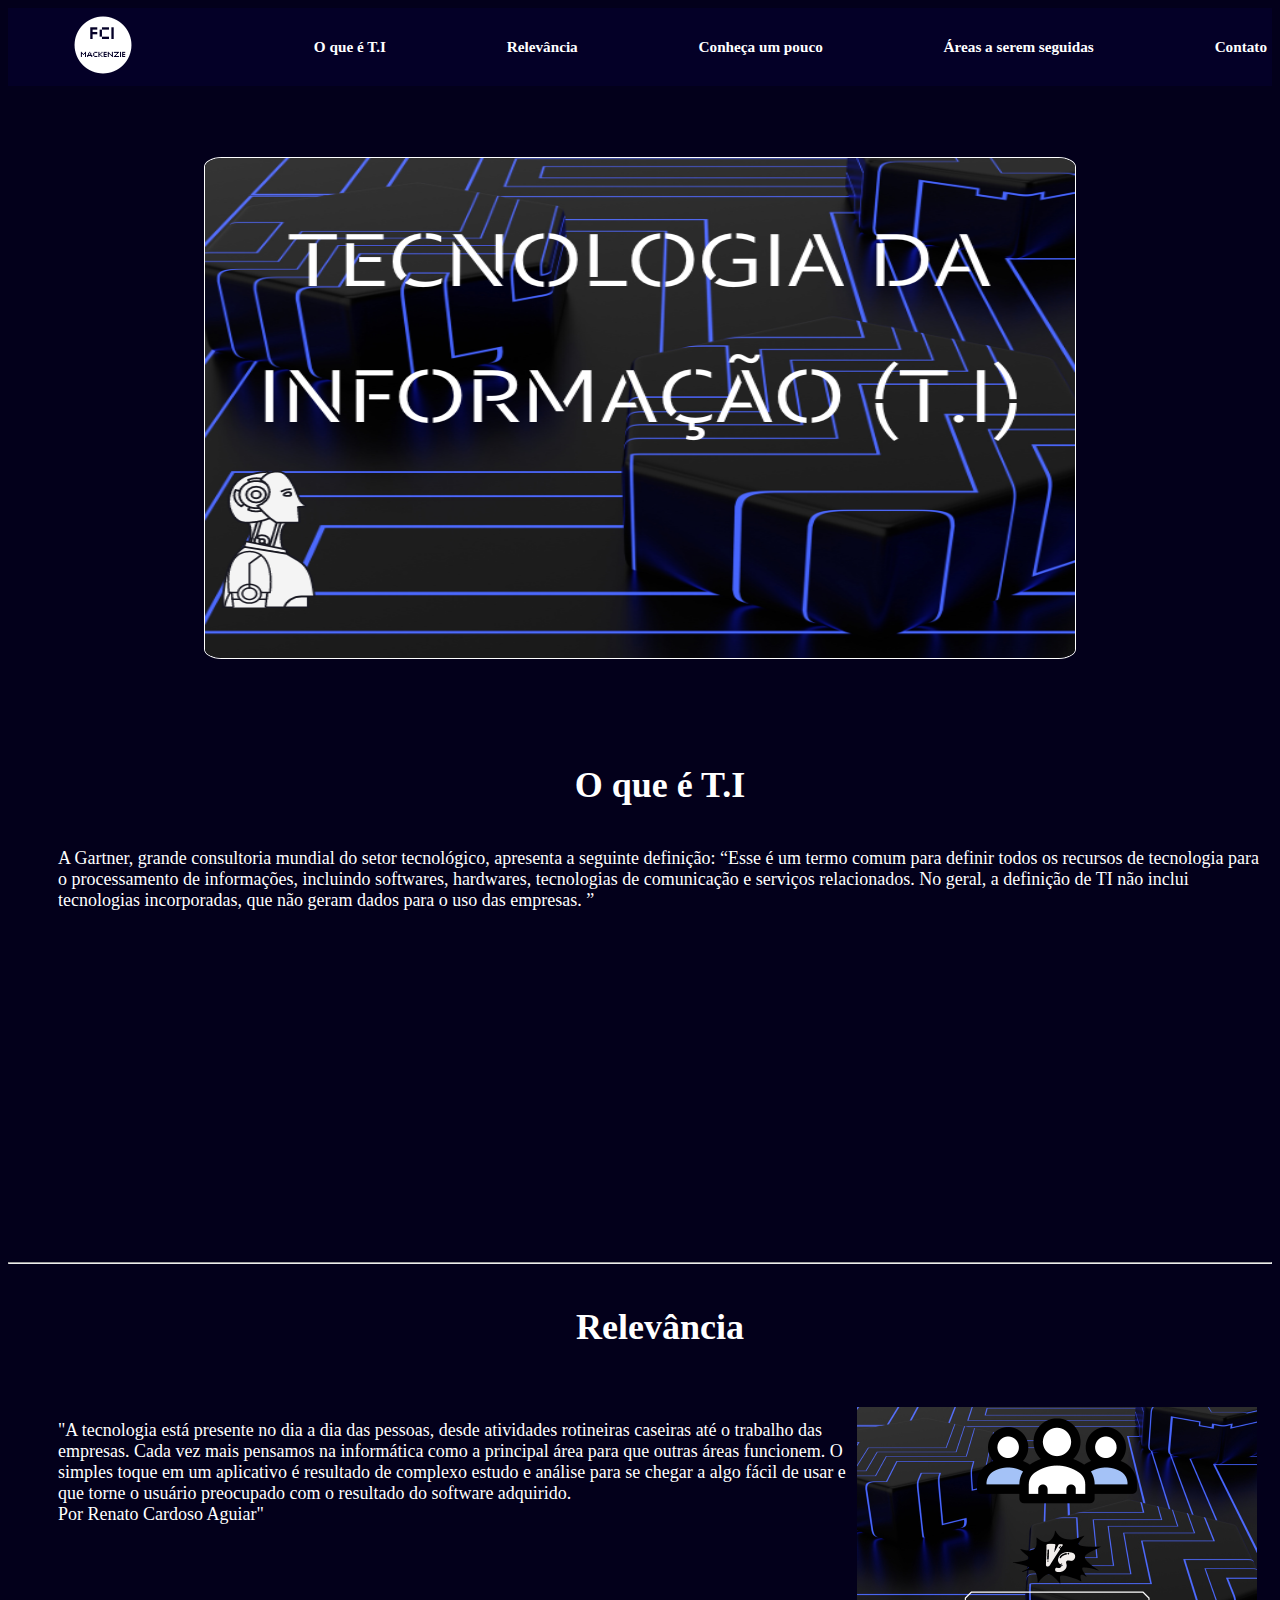
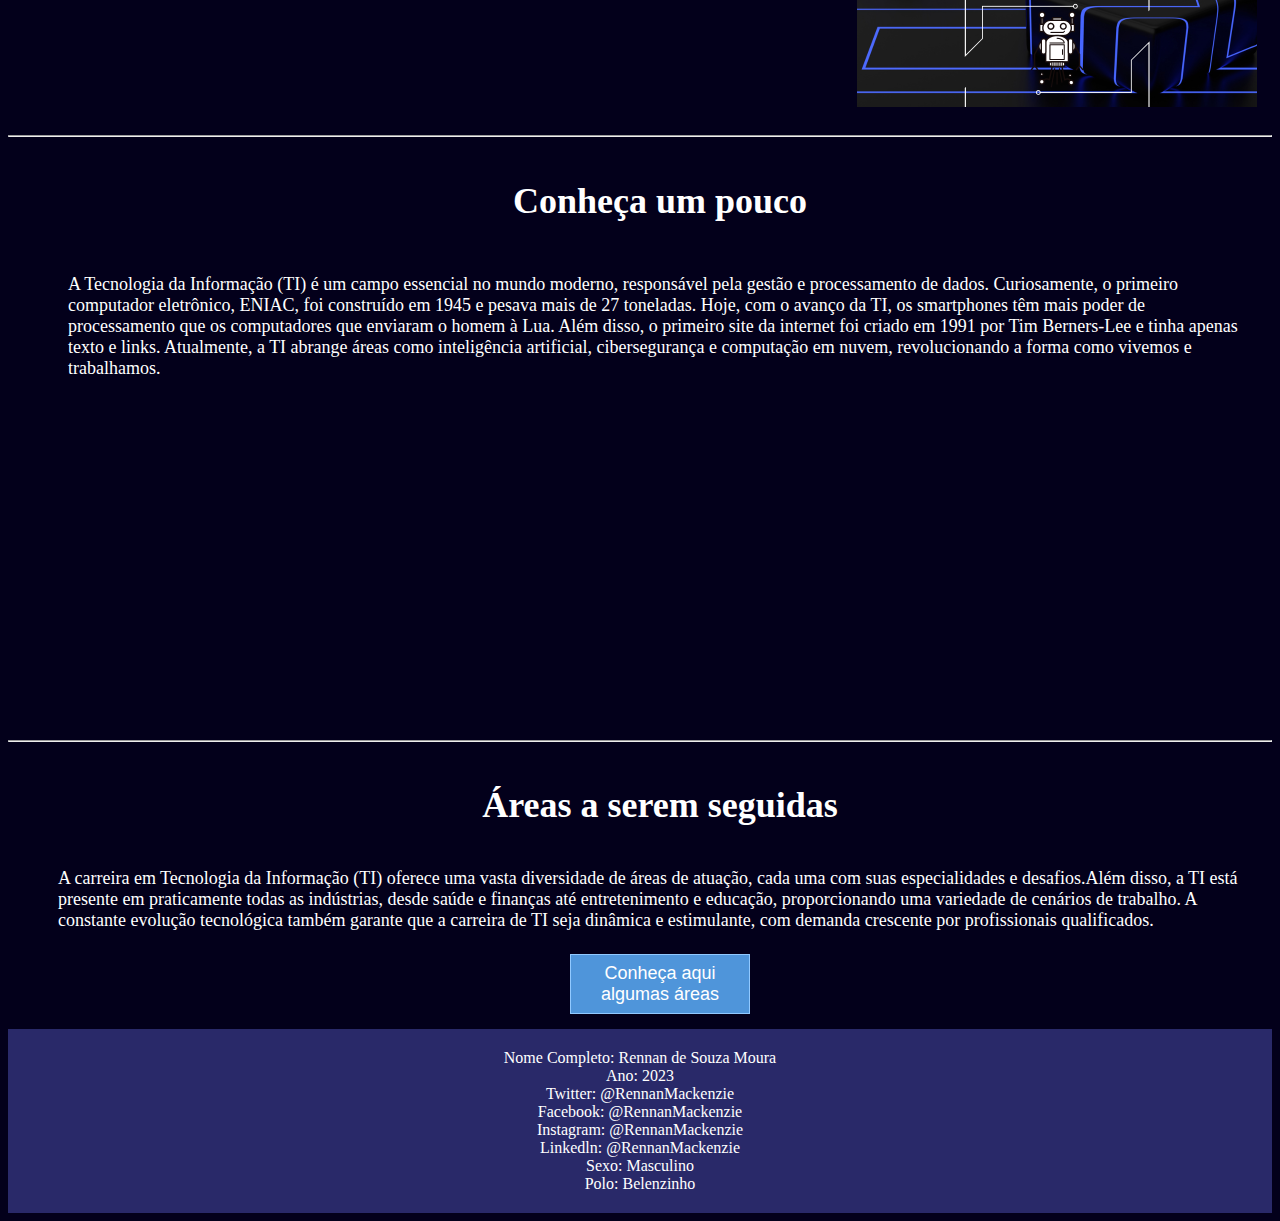
<file: Aula 01/Aula 01  Aplicando conhecimentos/index.html>
<!DOCTYPE html>
<html lang="en">
    <head>
        <meta charset="UTF-8">
        <meta name="viewport" content="width=device-width, initial-scale=1.0">
        <title>T.I</title>
        <link rel="stylesheet" href="style.css">
        
    </head>
    <body>
        <header>
            <nav>
                <a class="logo" href="#"><img src="img/FCI.png"></a>
                <a href="#oqti">
                    <h3>O que é T.I</h3>
                </a>
                <a href="#relevancia">
                    <h3>Relevância</h3>
                </a>
                <a href="#conheca">
                    <h3>Conheça um pouco</h3>
                </a>
                <a href="#areas">
                    <h3>Áreas a serem seguidas</h3>
                </a>

                <a href="contactForm.html" target="_blank" >
                    <h3>Contato</h3>
                </a>
            </nav>
        </header>

        <section class="banner">
            <img class="bannerti" src="img/TI.png">
        </section>

        <section class="campos">
            <h1 id="oqti">O que é T.I</h1>
            <p>A Gartner, grande consultoria mundial do setor tecnológico, apresenta a
                seguinte definição: “Esse é um termo comum para definir todos os recursos de
                tecnologia para o processamento de informações, incluindo softwares, hardwares,
                tecnologias de comunicação e serviços relacionados. No geral, a definição de TI
                não inclui tecnologias incorporadas, que não geram dados para o uso das
                empresas. ”</p>

            <iframe
                width="560"
                height="315"
                src="https://www.youtube.com/embed/jIrmhXLgfPw"
                title="YouTube video player"
                frameborder="0"
                allow="accelerometer; autoplay; clipboard-write; encrypted-media; gyroscope; picture-in-picture; web-share"
                allowfullscreen="allowfullscreen"></iframe>
        </section>
        <hr>
        <section class="campos">
            <h1 id="relevancia">Relevância</h1>
            <div class="campos-relevancia">
                <p>"A tecnologia está presente no dia a dia das pessoas, desde atividades
                    rotineiras caseiras até o trabalho das empresas. Cada vez mais pensamos na
                    informática como a principal área para que outras áreas funcionem. O simples
                    toque em um aplicativo é resultado de complexo estudo e análise para se chegar a
                    algo fácil de usar e que torne o usuário preocupado com o resultado do software
                    adquirido.<br \="\">
                    Por Renato Cardoso Aguiar"</p>
                <a
                    href="https://decisionreport.com.br/a-importancia-da-tecnologia-da-informacao-na-sociedade-moderna/"
                    target="_blank"><img src="img/sociedade.png" alt="Socienda x Tecnologia"></a>
            </div>
        </section>
        <hr>
        <section class="campos">
            <h1 id="conheca">Conheça um pouco</h1>
            <div class="conheca">
                <p>A Tecnologia da Informação (TI) é um campo essencial no mundo moderno,
                    responsável pela gestão e processamento de dados. Curiosamente, o primeiro
                    computador eletrônico, ENIAC, foi construído em 1945 e pesava mais de 27
                    toneladas. Hoje, com o avanço da TI, os smartphones têm mais poder de
                    processamento que os computadores que enviaram o homem à Lua. Além disso, o
                    primeiro site da internet foi criado em 1991 por Tim Berners-Lee e tinha apenas
                    texto e links. Atualmente, a TI abrange áreas como inteligência artificial,
                    cibersegurança e computação em nuvem, revolucionando a forma como vivemos e
                    trabalhamos.</p>
                <iframe
                    width="560"
                    height="315"
                    src="https://www.youtube.com/embed/eK1vUVsXYM8"
                    title="YouTube video player"
                    frameborder="0"
                    allow="accelerometer; autoplay; clipboard-write; encrypted-media; gyroscope; picture-in-picture; web-share"
                    allowfullscreen="allowfullscreen"></iframe>
            </div>
        </section>
        <hr>
        <section class="campos">
            <h1 id="areas">Áreas a serem seguidas</h1>
            <p>A carreira em Tecnologia da Informação (TI) oferece uma vasta diversidade de
                áreas de atuação, cada uma com suas especialidades e desafios.Além disso, a TI
                está presente em praticamente todas as indústrias, desde saúde e finanças até
                entretenimento e educação, proporcionando uma variedade de cenários de trabalho.
                A constante evolução tecnológica também garante que a carreira de TI seja
                dinâmica e estimulante, com demanda crescente por profissionais qualificados.</p>
            <a href="areas.html">
                <button class="btn">
                    <svg width="180px" height="60px" viewbox="0 0 180 60" class="border">
                        <polyline points="179,1 179,59 1,59 1,1 179,1" class="bg-line"/>
                        <polyline points="179,1 179,59 1,59 1,1 179,1" class="hl-line"/>
                    </svg>
                    <span>Conheça aqui algumas áreas</span>
                </button>
            </a>
        </section>
        <footer>
            <script src="script.js"></script>
        </footer>
        
    </body>
</html>
</file>
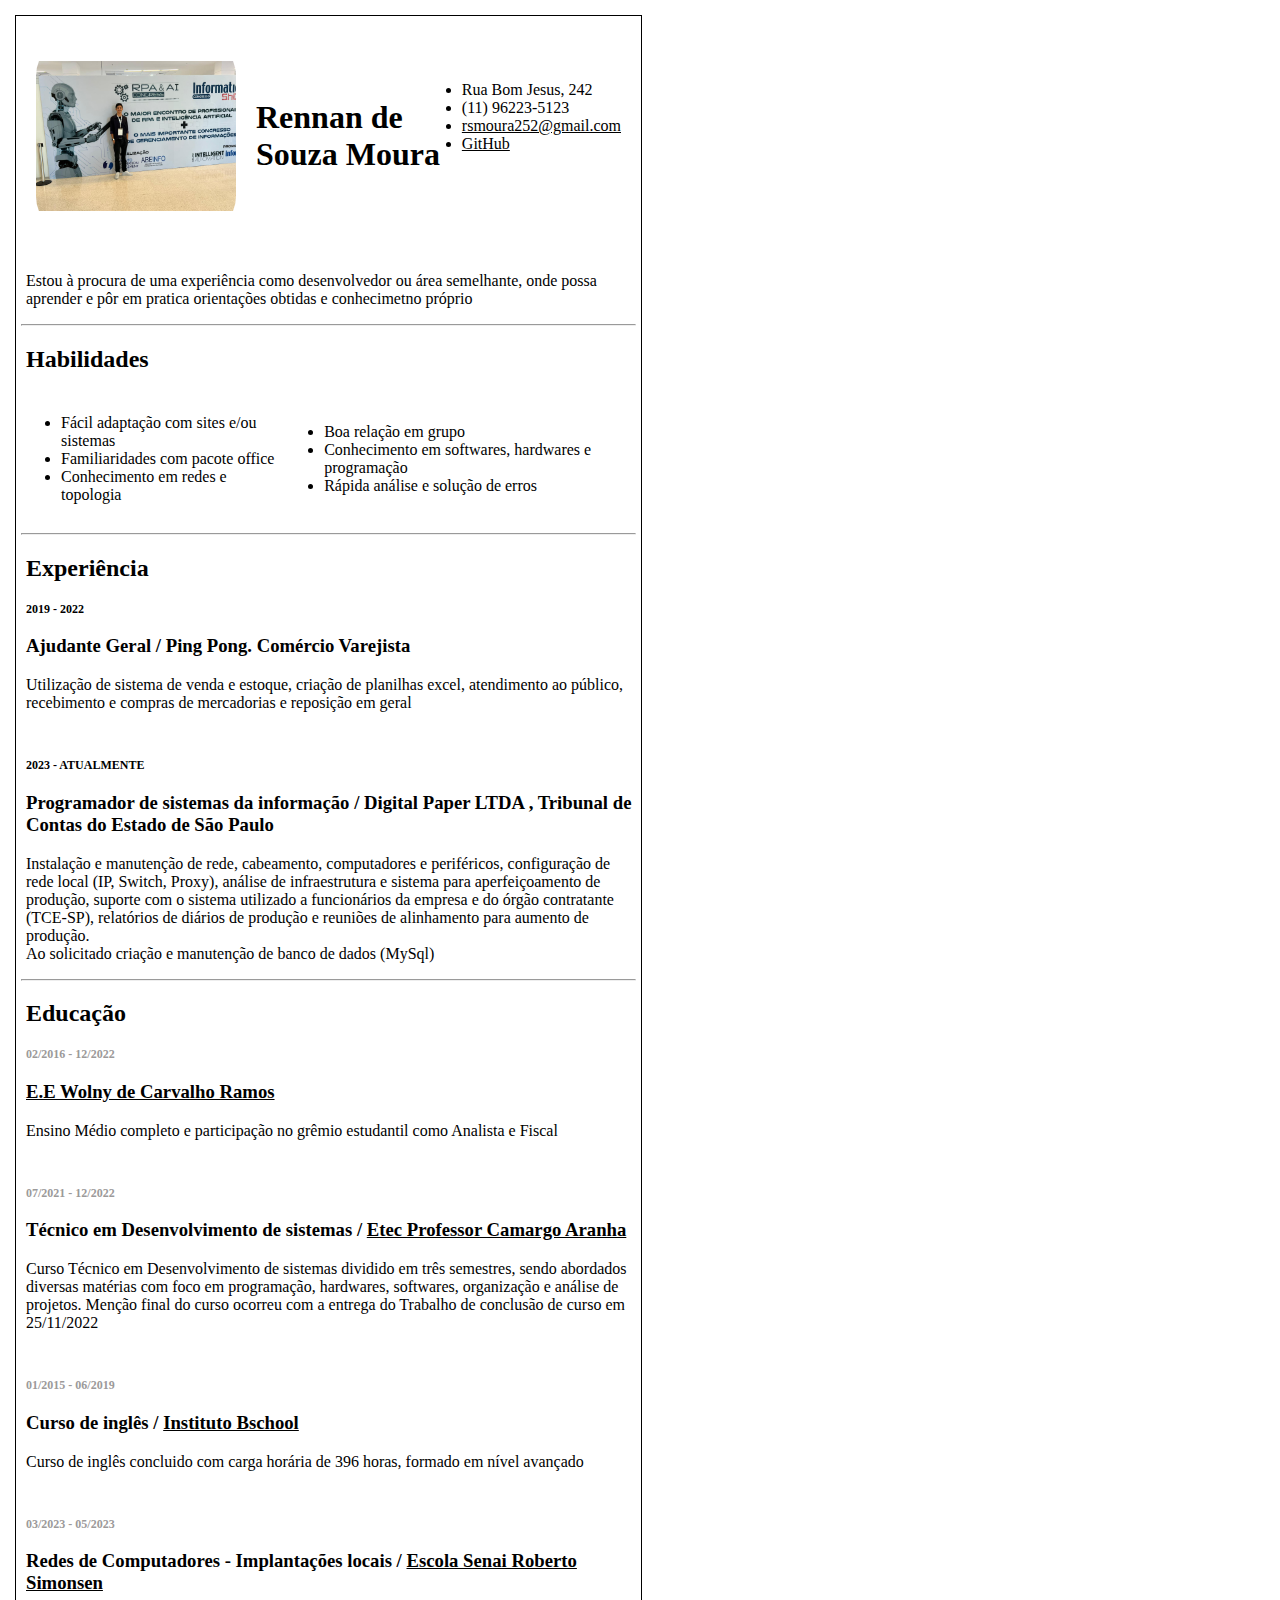
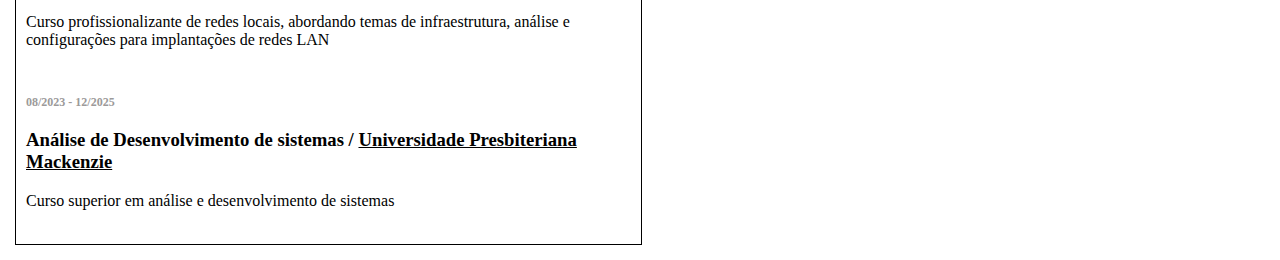
<file: Aula 01/Aula 01/Index.html>
<!DOCTYPE html>
<html lang="en">
    <head>
        <meta charset="UTF-8">
        <meta http-equiv="X-UA-Compatible" content="IE=edge">
        <meta name="viewport" content="width=device-width, initial-scale=1.0">
        <title>Meu currículo</title>
        <link rel="stylesheet" href="style.css">
    </head>
    <body>
        <section class="curriculum">
            <header>
                <ul class="contact">
                    <li>Rua Bom Jesus, 242</li>
                    <li>(11) 96223-5123</li>
                    <li>
                        <a href="mailto: rsmoura252@gmail.com">rsmoura252@gmail.com</a>
                    </li>
                    <li>
                        <a href="https://github.com/Rennan17">GitHub</a>
                    </li>
                </ul>
                <div class="personal-informations">
                    <img src="img/img1.jpeg">
                    <h1>Rennan de
                        <br \="\">
                        Souza Moura</h1>

                </div>
                <p style="padding-left: 10px;">Estou à procura de uma experiência como
                    desenvolvedor ou área semelhante, onde possa aprender e pôr em pratica
                    orientações obtidas e conhecimetno próprio</p>
            </header>

            <hr>
            <h2 style="padding-left: 10px;">Habilidades</h2>
            <div class="habilidades">

                <ul>
                    <li>Fácil adaptação com sites e/ou sistemas</li>
                    <li>Familiaridades com pacote office</li>
                    <li>Conhecimento em redes e topologia</li>
                </ul>
                <ul>
                    <li>Boa relação em grupo</li>
                    <li>Conhecimento em softwares, hardwares e programação</li>
                    <li>Rápida análise e solução de erros</li>
                </ul>
            </div>

            <hr>

            <h2 style="padding-left: 10px;">Experiência</h2>
            <div class="experience">
                <strong>
                    <p style="font-size: 12px;">2019 - 2022</p>
                </strong>
                <h3>Ajudante Geral / Ping Pong. Comércio Varejista</h3>
                <p>Utilização de sistema de venda e estoque, criação de planilhas excel,
                    atendimento ao público, recebimento e compras de mercadorias e reposição em
                    geral
                </p>
                <br \="\">
                <strong>
                    <p style="font-size: 12px;">2023 - ATUALMENTE</p>
                </strong>
                <h3>Programador de sistemas da informação / Digital Paper LTDA , Tribunal de
                    Contas do Estado de São Paulo
                </h3>
                <p>Instalação e manutenção de rede, cabeamento, computadores e periféricos,
                    configuração de rede local (IP, Switch, Proxy), análise de infraestrutura e
                    sistema para aperfeiçoamento de produção, suporte com o sistema utilizado a
                    funcionários da empresa e do órgão contratante (TCE-SP), relatórios de diários
                    de produção e reuniões de alinhamento para aumento de produção.
                    <br \="\">
                    Ao solicitado criação e manutenção de banco de dados (MySql)
                </p>
            </div>
            <hr>
            <h2 style="padding-left: 10px;">Educação</h2>
            <div class="education">
                <strong>
                    <p style="font-size: 12px;
                color: #9c9a9a;
                ">02/2016 - 12/2022</p>
                </strong>
                <h3>
                    <a href="https://www.escolawolny.com/" target="_blank">
                        E.E Wolny de Carvalho Ramos</a>
                </h3>
                <p>Ensino Médio completo e participação no grêmio estudantil como Analista e Fiscal
                </p>
                <br \="\">

                <strong>
                    <p style="font-size: 12px;
                color: #9c9a9a;">07/2021 - 12/2022</p>
                </strong>
                <h3>Técnico em Desenvolvimento de sistemas /
                    <a href="http://eteccamargoaranha.com.br/" target="_blank">Etec Professor Camargo Aranha</a>
                </h3>
                <p>Curso Técnico em Desenvolvimento de sistemas dividido em três semestres,
                    sendo abordados diversas matérias com foco em programação, hardwares, softwares,
                    organização e análise de projetos. Menção final do curso ocorreu com a entrega
                    do Trabalho de conclusão de curso em 25/11/2022
                </p>
                <br \="\">

                <strong>
                    <p style="font-size: 12px;
                color: #9c9a9a;">01/2015 - 06/2019</p>
                </strong>
                <h3>Curso de inglês /
                    <a href="https://institutobschool.com.br/" target="_blank">Instituto Bschool</a>
                </h3>
                <p>Curso de inglês concluido com carga horária de 396 horas, formado em nível
                    avançado</p>
                <br \="\">

                <strong>
                    <p style="font-size: 12px;
                color: #9c9a9a;">03/2023 - 05/2023</p>
                </strong>
                <h3>Redes de Computadores - Implantações locais /
                    <a href="https://bras.sp.senai.br/" target="_blank">Escola Senai Roberto Simonsen</a>
                </h3>
                <p>Curso profissionalizante de redes locais, abordando temas de infraestrutura,
                    análise e configurações para implantações de redes LAN</p>
                <br \="\">

                <strong>
                    <p style="font-size: 12px;
                color: #9c9a9a;">08/2023 - 12/2025</p>
                </strong>
                <h3>Análise de Desenvolvimento de sistemas /
                    <a href="https://www.mackenzie.br/universidade" target="_blank">Universidade Presbiteriana Mackenzie</a>
                </h3>
                <p>Curso superior em análise e desenvolvimento de sistemas
                </p>
                <br \>
            </div>
        </section>
    </body>
</html>
</file>
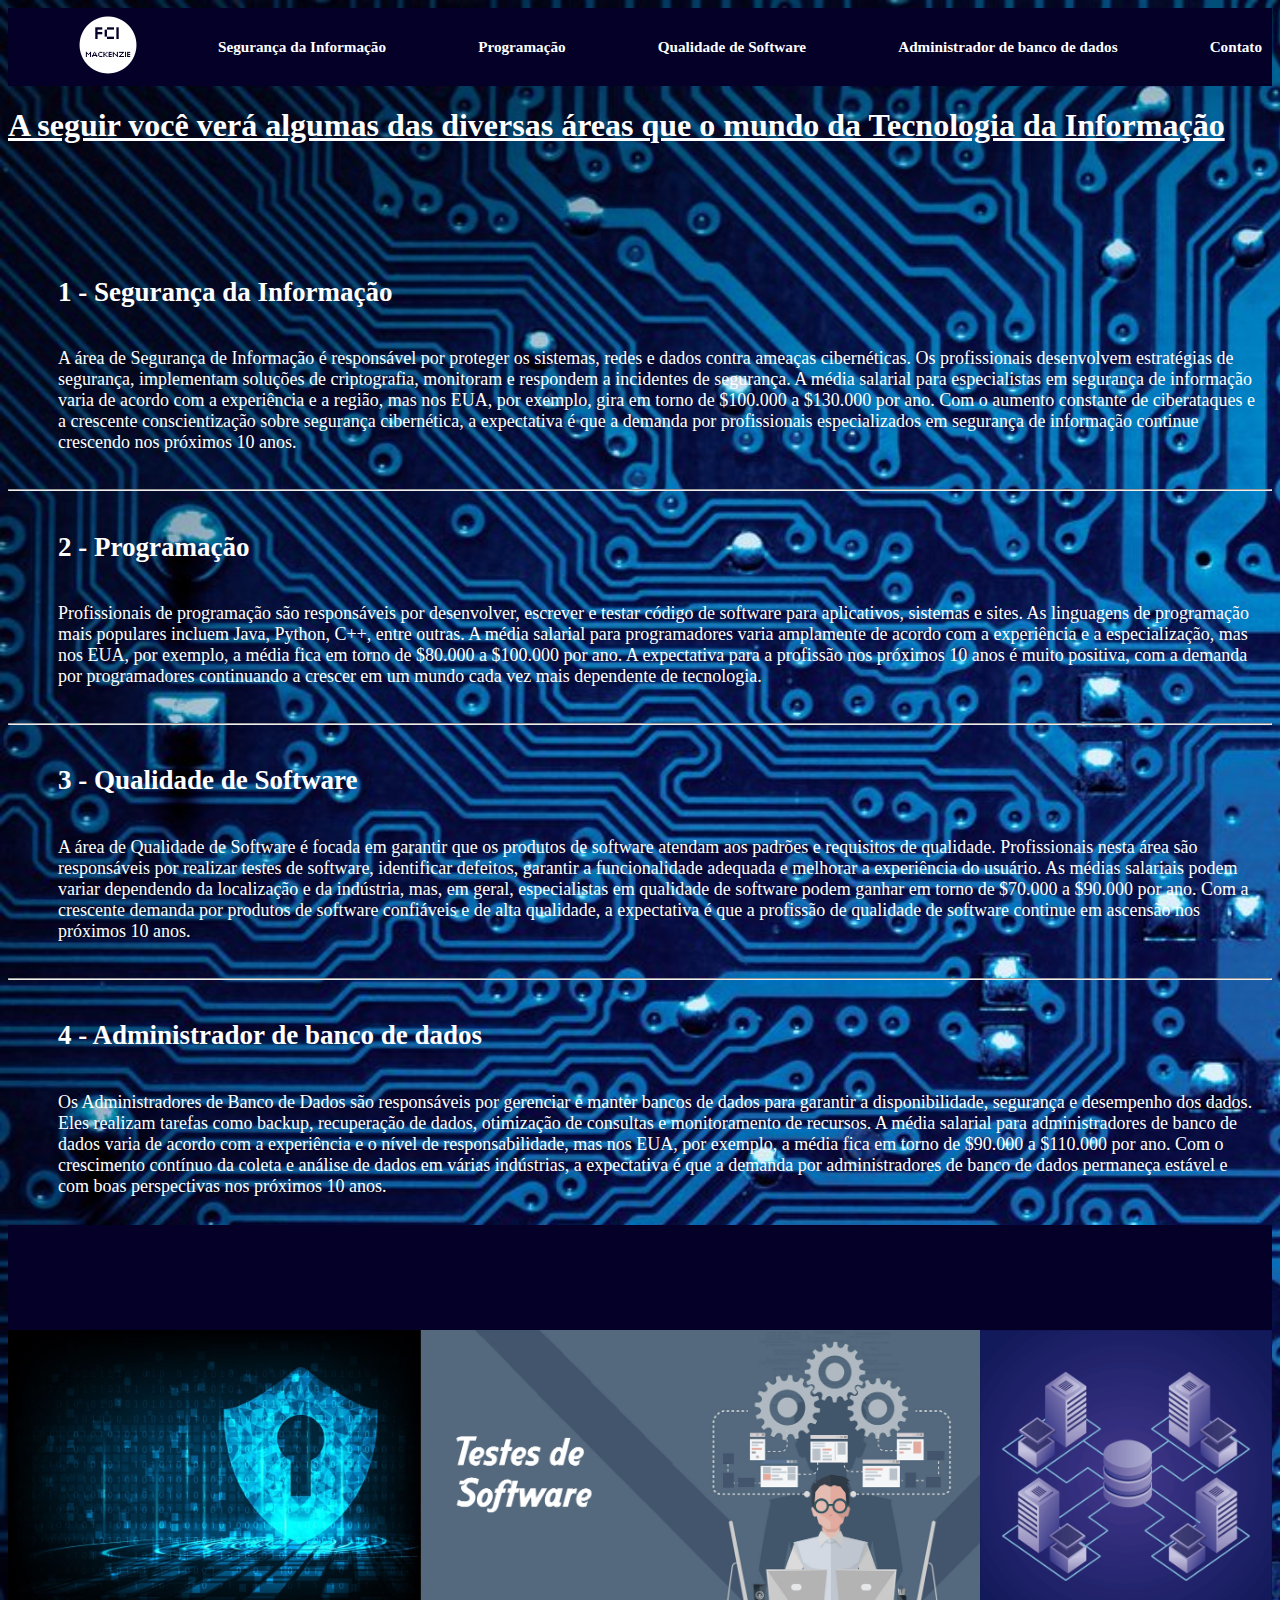
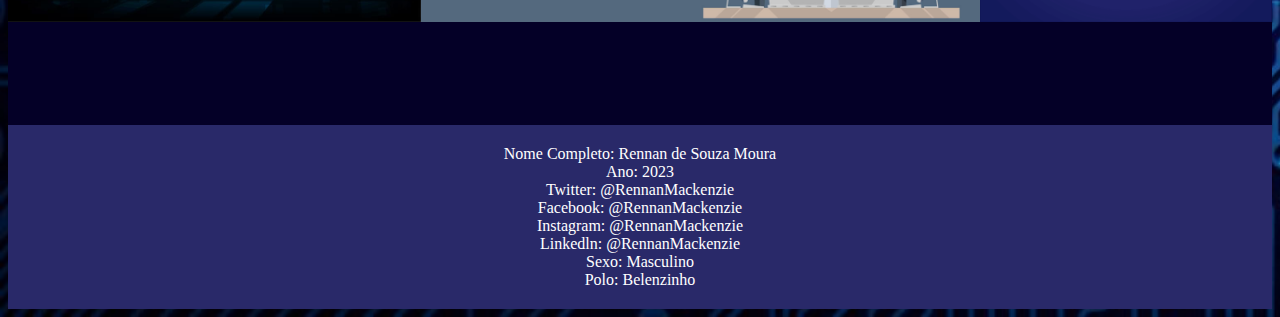
<file: Aula 01/Aula 01  Aplicando conhecimentos/areas.html>
<!DOCTYPE html>
<html lang="en">
    <head>
        <meta charset="UTF-8">
        <meta name="viewport" content="width=device-width, initial-scale=1.0">
        <title>Áreas</title>
        <link rel="stylesheet" href="areas.css">
    </head>
    <body>
        <header>
            <a href="index.html"><img src="img/FCI.png"></a>
            <nav>
                <a href="#seguranca">
                    <h3>Segurança da Informação</h3>
                </a>
                <a href="#programacao">
                    <h3>Programação</h3>
                </a>
                <a href="#qs">
                    <h3>Qualidade de Software</h3>
                </a>
                <a href="#bd">
                    <h3>Administrador de banco de dados</h3>
                </a>
                <a href="contactForm.html" target="_blank">
                    <h3>Contato</h3>
                </a>
            </header>

            <h1>A seguir você verá algumas das diversas áreas que o mundo da Tecnologia da
                Informação</h1>

            <section class="campos">
                <h2 id="segurança">1 - Segurança da Informação</h2>
                <p>A área de Segurança de Informação é responsável por proteger os sistemas,
                    redes e dados contra ameaças cibernéticas. Os profissionais desenvolvem
                    estratégias de segurança, implementam soluções de criptografia, monitoram e
                    respondem a incidentes de segurança. A média salarial para especialistas em
                    segurança de informação varia de acordo com a experiência e a região, mas nos
                    EUA, por exemplo, gira em torno de $100.000 a $130.000 por ano. Com o aumento
                    constante de ciberataques e a crescente conscientização sobre segurança
                    cibernética, a expectativa é que a demanda por profissionais especializados em
                    segurança de informação continue crescendo nos próximos 10 anos.
                </p>
            </section>
            <hr>
            <section class="campos">
                <h2 id="programacao">2 - Programação</h2>
                <p>Profissionais de programação são responsáveis por desenvolver, escrever e
                    testar código de software para aplicativos, sistemas e sites. As linguagens de
                    programação mais populares incluem Java, Python, C++, entre outras. A média
                    salarial para programadores varia amplamente de acordo com a experiência e a
                    especialização, mas nos EUA, por exemplo, a média fica em torno de $80.000 a
                    $100.000 por ano. A expectativa para a profissão nos próximos 10 anos é muito
                    positiva, com a demanda por programadores continuando a crescer em um mundo cada
                    vez mais dependente de tecnologia.
                </p>
            </section>
            <hr>
            <section class="campos">
                <h2 id="qs">3 - Qualidade de Software</h2>
                <p>A área de Qualidade de Software é focada em garantir que os produtos de
                    software atendam aos padrões e requisitos de qualidade. Profissionais nesta área
                    são responsáveis por realizar testes de software, identificar defeitos, garantir
                    a funcionalidade adequada e melhorar a experiência do usuário. As médias
                    salariais podem variar dependendo da localização e da indústria, mas, em geral,
                    especialistas em qualidade de software podem ganhar em torno de $70.000 a
                    $90.000 por ano. Com a crescente demanda por produtos de software confiáveis e
                    de alta qualidade, a expectativa é que a profissão de qualidade de software
                    continue em ascensão nos próximos 10 anos.
                </p>
            </section>
            <hr>
            <section class="campos">
                <h2 id="bd">4 - Administrador de banco de dados</h2>
                <p>Os Administradores de Banco de Dados são responsáveis por gerenciar e manter
                    bancos de dados para garantir a disponibilidade, segurança e desempenho dos
                    dados. Eles realizam tarefas como backup, recuperação de dados, otimização de
                    consultas e monitoramento de recursos. A média salarial para administradores de
                    banco de dados varia de acordo com a experiência e o nível de responsabilidade,
                    mas nos EUA, por exemplo, a média fica em torno de $90.000 a $110.000 por ano.
                    Com o crescimento contínuo da coleta e análise de dados em várias indústrias, a
                    expectativa é que a demanda por administradores de banco de dados permaneça
                    estável e com boas perspectivas nos próximos 10 anos.
                </p>

            </section>
            <section class="columms">
                <div><img class="img1" src="img/si.jpg"></div>
                <div><img class="img2" src="img/qts.png"></div>
                <div><img class="img3" src="img/bd.png"></div>
            </section>
            <footer>
                <script src="script.js"></script>
            </footer>
        </body>
    </html>
</file>
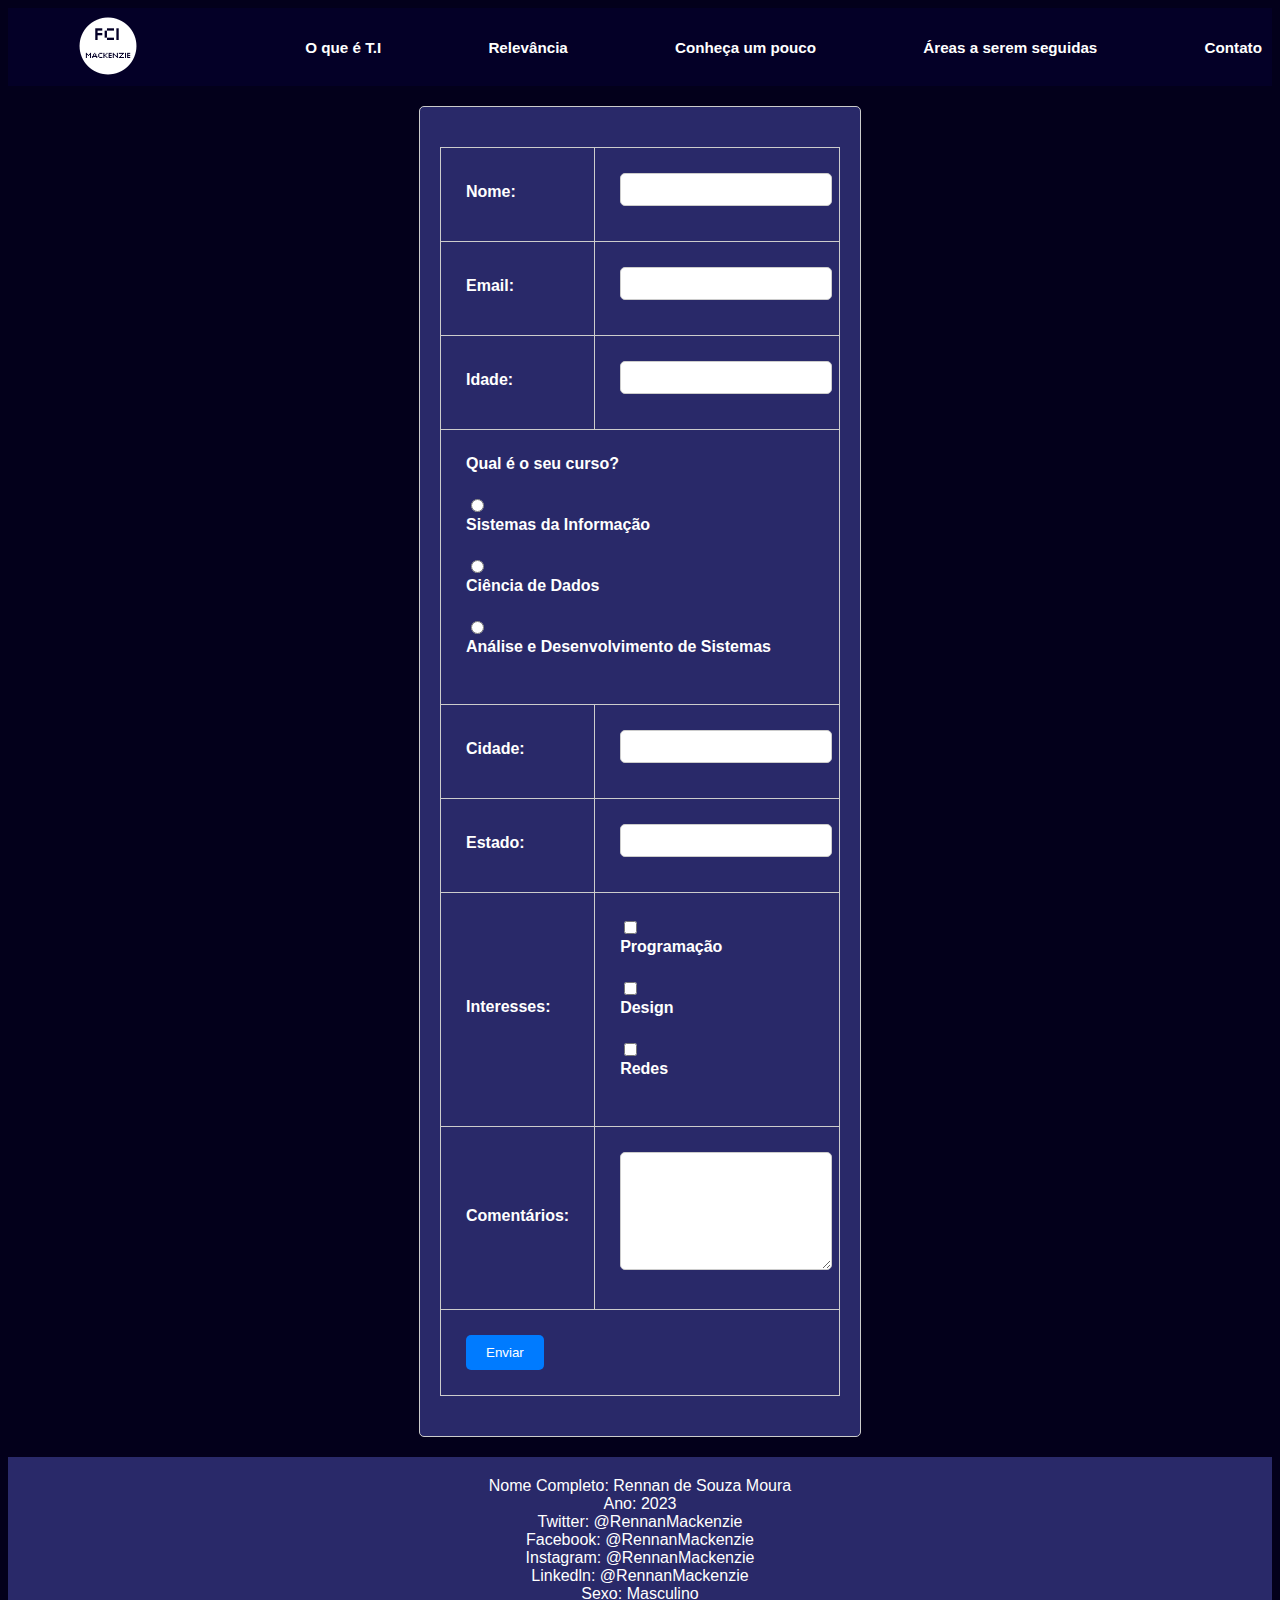
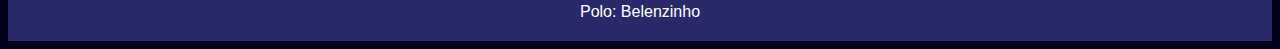
<file: Aula 01/Aula 01  Aplicando conhecimentos/contactForm.html>
<!DOCTYPE html>
<html lang="en">
<head>
    <meta charset="UTF-8">
    <meta name="viewport" content="width=device-width, initial-scale=1.0">
    <title>Document</title>
    <link rel="stylesheet" href="form.css">
</head>
<body>
    <header>
        <nav>
            <a class="logo" href="index.html"><img src="img/FCI.png" alt="Logo"></a>
            <a href="index.html">
                <h3>O que é T.I</h3>
            </a>
            <a href="index.html">
                <h3>Relevância</h3>
            </a>
            <a href="index.html">
                <h3>Conheça um pouco</h3>
            </a>
            <a href="index.html">
                <h3>Áreas a serem seguidas</h3>
            </a>
            <a href="contactForm.html" target="_blank">
                <h3>Contato</h3>
            </a>
        </nav>
    </header>
    
    <form action="" method="post">
        <table>
            <tr>
                <td><label for="nome">Nome:</label></td>
                <td><input type="text" id="nome" name="nome"></td>
            </tr>
            <tr>
                <td><label for="email">Email:</label></td>
                <td><input type="email" id="email" name="email"></td>
            </tr>
            <tr>
                <td><label for="idade">Idade:</label></td>
                <td><input type="number" id="idade" name="idade"></td>
            </tr>
            <tr>
                <td colspan="2">
                    <label>Qual é o seu curso?</label><br>
                    <input type="radio" id="si" name="curso" value="si">
                    <label for="si">Sistemas da Informação</label><br>
                    <input type="radio" id="cd" name="curso" value="cd">
                    <label for="cd">Ciência de Dados</label><br>
                    <input type="radio" id="ads" name="curso" value="ads">
                    <label for="ads">Análise e Desenvolvimento de Sistemas</label><br>
                </td>
            </tr>
            <tr>
                <td><label for="cidade">Cidade:</label></td>
                <td><input type="text" id="cidade" name="cidade"></td>
            </tr>
            <tr>
                <td><label for="estado">Estado:</label></td>
                <td><input type="text" id="estado" name="estado"></td>
            </tr>
            <tr>
            <tr>
                <tr>
                    <td><label for="interesses">Interesses:</label></td>
                    <td>
                        <input type="checkbox" id="interesse1" name="interesses" value="programacao">
                        <label for="interesse1">Programação</label><br>
                        <input type="checkbox" id="interesse2" name="interesses" value="design">
                        <label for="interesse2">Design</label><br>
                        <input type="checkbox" id="interesse3" name="interesses" value="redes">
                        <label for="interesse3">Redes</label><br>
                    </td>
                </tr>
                <tr>
                    <td><label for="comentarios">Comentários:</label></td>
                    <td><textarea id="comentarios" name="comentarios" rows="4" cols="50"></textarea></td>
                </tr>
                <tr>
                <td colspan="2"><input type="submit" value="Enviar"></td>
            </tr>
        </table>
    </form>
    <footer>
        <script src="script.js"></script>
    </footer>
    
</body>
</html>
</file>
<file: Aula 01/Aula 01  Aplicando conhecimentos/style.css>
body {
    background-color: #03001b;
}

header,
nav {
    background-color: #040027;
    color: #ffffff;
    display: flex;
    justify-content: space-between;
    font-size: small;
    text-decoration: none;
    max-width: 100%;
    max-height: 100%;
    width: 100%;
    height: 78px;
    align-items: center;
    position: sticky;
    top: 0;
}

.banner {
    padding: 10px;
    max-height: 100%;
    display: grid;
    place-items: center;

}

.bannerti {
    max-width: 100%;
    max-height: 100%;
    width: 70%;
    height: 80%;
    border: solid 1PX #ffffff;
    border-radius: 2%;
}

.campos {
    color: #ffffff;
    margin-left: 40px;
    font-size: large;
    display: grid;
    place-items: center;
    padding: 10px;
}

.campos-relevancia {
    display: flex;
    justify-content: space-around;
    margin-top: 30px;
    border-radius: 50%;
}

a {
    text-decoration: none;
    color: #ffffff;
    padding: 5px;
}

.conheca {
    display: grid;
    place-items: center;
    padding: 10px;
}

.btn {
    width: 180px;
    height: 60px;
    cursor: pointer;
    background: transparent;
    border: 1px solid #91C9FF;
    outline: none;
    transition: 1s ease-in-out;
}

svg {
    position: absolute;
    left: 0;
    top: 0;
    fill: none;
    stroke: #fff;
    stroke-dasharray: 150 480;
    stroke-dashoffset: 150;
    transition: 1s ease-in-out;
}

.btn:hover {
    transition: 1s ease-in-out;
    background: #4F95DA;
}

.btn span {
    color: white;
    font-size: large;
}
footer {
    background-color: #292969;
    color: #fff;
    text-align: center;
    padding: 20px 0;
}

@media screen and (max-width: 480px) {
    header,
    nav {
        flex-direction: column;
        height: auto;
        text-align: center;
        position: relative;
    }

    .campos {
        margin-left: 0;
        text-align: center;
        flex-direction: column;
    }
    iframe {
        width: 100%;
    }

    img {
        width: 100%;
    }

    p {
        font-size: 14px;
        line-height: 1.3;
    }

    .campos-relevancia {
        margin-top: 20px;
        display: flex;
        flex-direction: column;
    }

    .btn {
        width: 100%;
    }

}
</file>
<file: Aula 01/Aula 01/style.css>
body {
    border: 5px;
    border-color: #0000;
    margin: 15px;
}

.curriculum {
    border-style: solid;
    border-width: 1px;
    max-width: 50%;
}

section {
    display: block;
    align-items: center;
    justify-content: center;
}

h1 {
    font-size: xx-large;
}

a {
    text-decoration: underline;
    color: #000000;
}

img {
    max-width: 100%;
    max-height: 100%;
    width: 200px;
    height: 200px;
    object-fit: contain;
    padding: 20px;
    border-radius: 25%;
}

.personal-informations {
    display: flex;
    align-items: center;
}

.contact {
    float: right;
    padding: 20px;
    margin-top: 45px;
}

hr {
    width: 98%;
}

.habilidades {
    display: flex;
    align-items: center;
    justify-content: space-between;
    padding: 5px;
}

.education,
.experience {
    padding-left: 10px;
}
</file>
<file: Aula 01/Aula 01  Aplicando conhecimentos/areas.css>
body{
    background-image: url(img/bg-ti.jpg);
    background-size: cover; /* Ou outro valor, dependendo da sua preferência */
  background-repeat: no-repeat;
}

header, nav{
    background-color: #040027;
    color: #ffffff;
    display: flex;
    justify-content: space-between;
    font-size: small;
    text-decoration: none;
    max-width: 100%;
    max-height: 100%;
    width: 100%;
    height: 78px;
    align-items: center;
    position: sticky;
    top: 0;
}

a{
    text-decoration: none;
    color: #ffffff;
    padding: 10px;
}

h1{
    color: #ffffff;
    text-decoration: underline;
    margin-bottom: 100px;
}

.campos{
    color: #ffffff;
    margin-left: 40px;
    font-size: large;
    display: grid;
    place-items: start;
    padding: 10px;
}

footer {
    background-color: #292969;
    color: #fff;
    text-align: center;
    padding: 20px 0;
}

.columms{
    width: 100%;
    height: 500px;
    background-color: #040027;
    display: flex;
    justify-content: space-between;
}

.img1, .img2, .img3{
    width: 100%;
    height: 100%;
    object-fit: contain;
    position: relative;
    top: 1px;
}
</file>
<file: Aula 01/Aula 01  Aplicando conhecimentos/form.css>
/* Estilos para a tabela */
table {
    width: 100%;
    border-collapse: collapse;
    margin: 20px auto;
}

th, td {
    padding: 25px;
    border: 1px solid #ccc;
    text-align: left;
}

th {
    background-color: #f2f2f2;
}

/* Estilos para o formulário */
body {
    background-color: #03001b;
    color: #fff;
    font-family: Arial, sans-serif;
}

form {
    margin: 20px auto;
    max-width: 400px;
    padding: 20px;
    border: 1px solid #ccc;
    border-radius: 5px;
    background-color: #292969;
}

label {
    display: block;
    margin-bottom: 5px;
    font-weight: bold;
}

input[type="text"],
input[type="email"],
input[type="number"],
textarea {
    width: 100%; /* Deixar 100% para que ocupe a largura total */
    padding: 8px; /* Reduzir o padding para diminuir a altura */
    margin-bottom: 10px;
    border: 1px solid #ccc;
    border-radius: 5px;
    background-color: #fff;
    color: #000;
}

input[type="radio"],
input[type="checkbox"] {
    margin-right: 5px;
}

textarea {
    height: 100px;
}

input[type="submit"] {
    padding: 10px 20px;
    background-color: #007bff;
    color: #fff;
    border: none;
    border-radius: 5px;
    cursor: pointer;
    transition: background-color 0.3s;
}

input[type="submit"]:hover {
    background-color: #0056b3;
}


header, nav{
    background-color: #040027;
    color: #ffffff;
    display: flex;
    justify-content: space-between;
    font-size: small;
    text-decoration: none;
    max-width: 100%;
    max-height: 100%;
    width: 100%;
    height: 78px;
    align-items: center;
    position: sticky;
    top: 0;
}

footer {
    background-color: #292969;
    color: #fff;
    text-align: center;
    padding: 20px 0;
}

a{
    padding: 10px;
    text-decoration: none;
    color: #ffffff;
}
</file>
